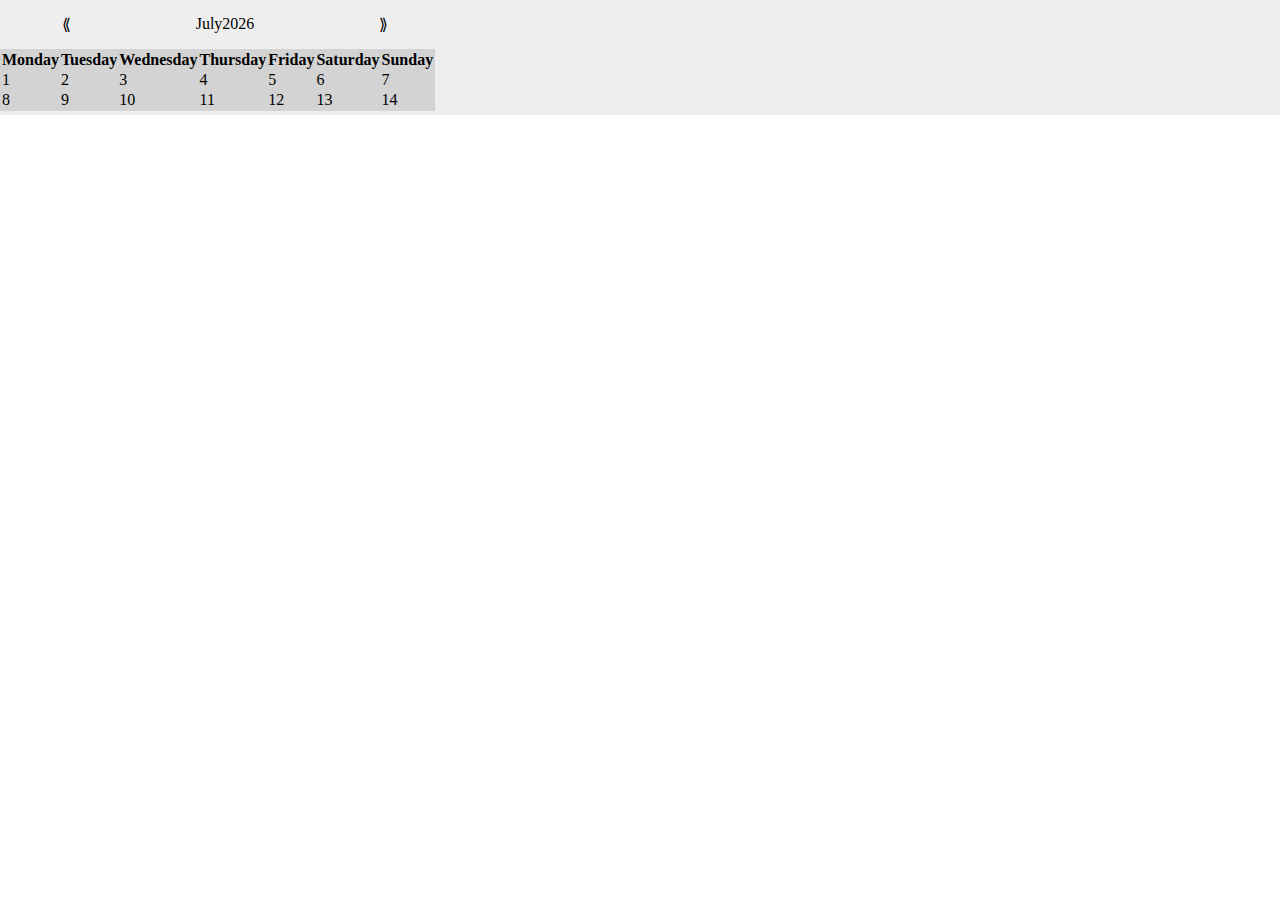
<file: calendar/index.html>
<!DOCTYPE html>
<html lang="en">

<head>
  <meta charset="UTF-8">
  <meta name="viewport" content="width=device-width, initial-scale=1.0">
  <meta http-equiv="X-UA-Compatible" content="ie=edge">
  <link rel="stylesheet" href="index.css">
  <title>Document</title>
</head>

<body>
  <div class="container-calendar">
    <div class="calendar__header">
      <p id="prevMonth">&Lang;</p>
      <p id="currMonth"></p>
      <p id="nextMonth">&Rang;</p>
    </div>
    <div class="calendar__days">
      <table class="calendar__widgets">
        <thead>
          <tr>
            <th>Monday</th>
            <th>Tuesday</th>
            <th>Wednesday</th>
            <th>Thursday</th>
            <th>Friday</th>
            <th>Saturday</th>
            <th>Sunday</th>
          </tr>
        </thead>
        <tbody>
          <tr>
            <td>1</td>
            <td>2</td>
            <td>3</td>
            <td>4</td>
            <td>5</td>
            <td>6</td>
            <td>7</td>
          </tr>
          <tr>
            <td>8</td>
            <td>9</td>
            <td>10</td>
            <td>11</td>
            <td>12</td>
            <td>13</td>
            <td>14</td>
          </tr>
        </tbody>
      </table>
    </div>

  </div>
</body>
<script src="index.js"></script>

</html>
</file>
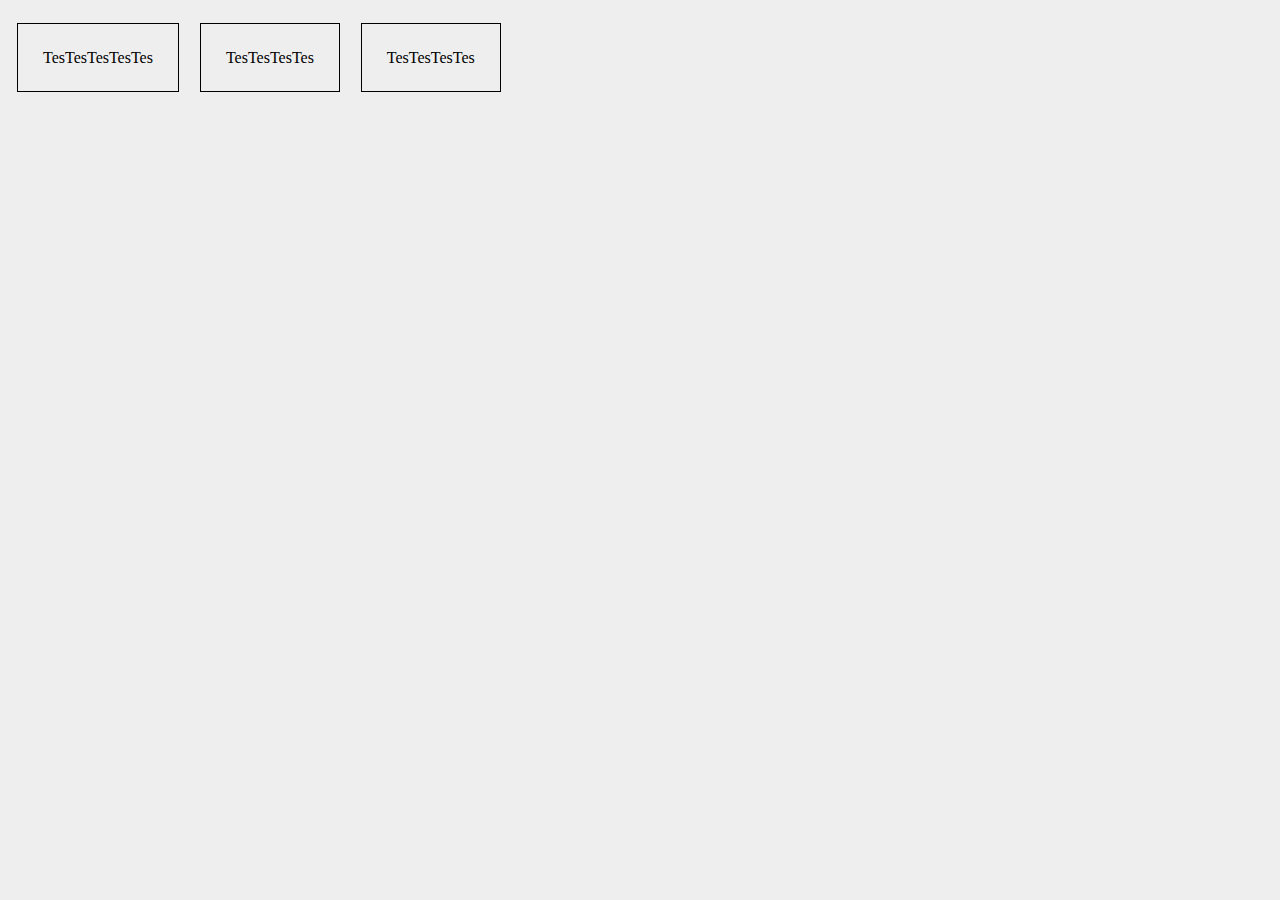
<file: checkbox/index.html>
<!DOCTYPE html>
<html lang="en">

<head>
  <meta charset="UTF-8">
  <meta name="viewport" content="width=device-width, initial-scale=1.0">
  <meta http-equiv="X-UA-Compatible" content="ie=edge">
  <link rel="stylesheet" href="index.css">
  <title>Document</title>
</head>

<body>
  <input type="checkbox" name="checkbox__ku" value="tes" id="checkbox__ku">
  <label for="checkbox__ku" class="custom__label">TesTesTesTesTes</label>
  <input type="checkbox" name="checkbox__ku" value="tes" id="checkbox__ku2">
  <label for="checkbox__ku2" class="custom__label">TesTesTesTes</label>
  <input type="checkbox" name="checkbox__ku" value="tes" id="checkbox__ku3">
  <label for="checkbox__ku3" class="custom__label">TesTesTesTes</label>
  <script src="index.js"></script>
</body>

</html>
</file>
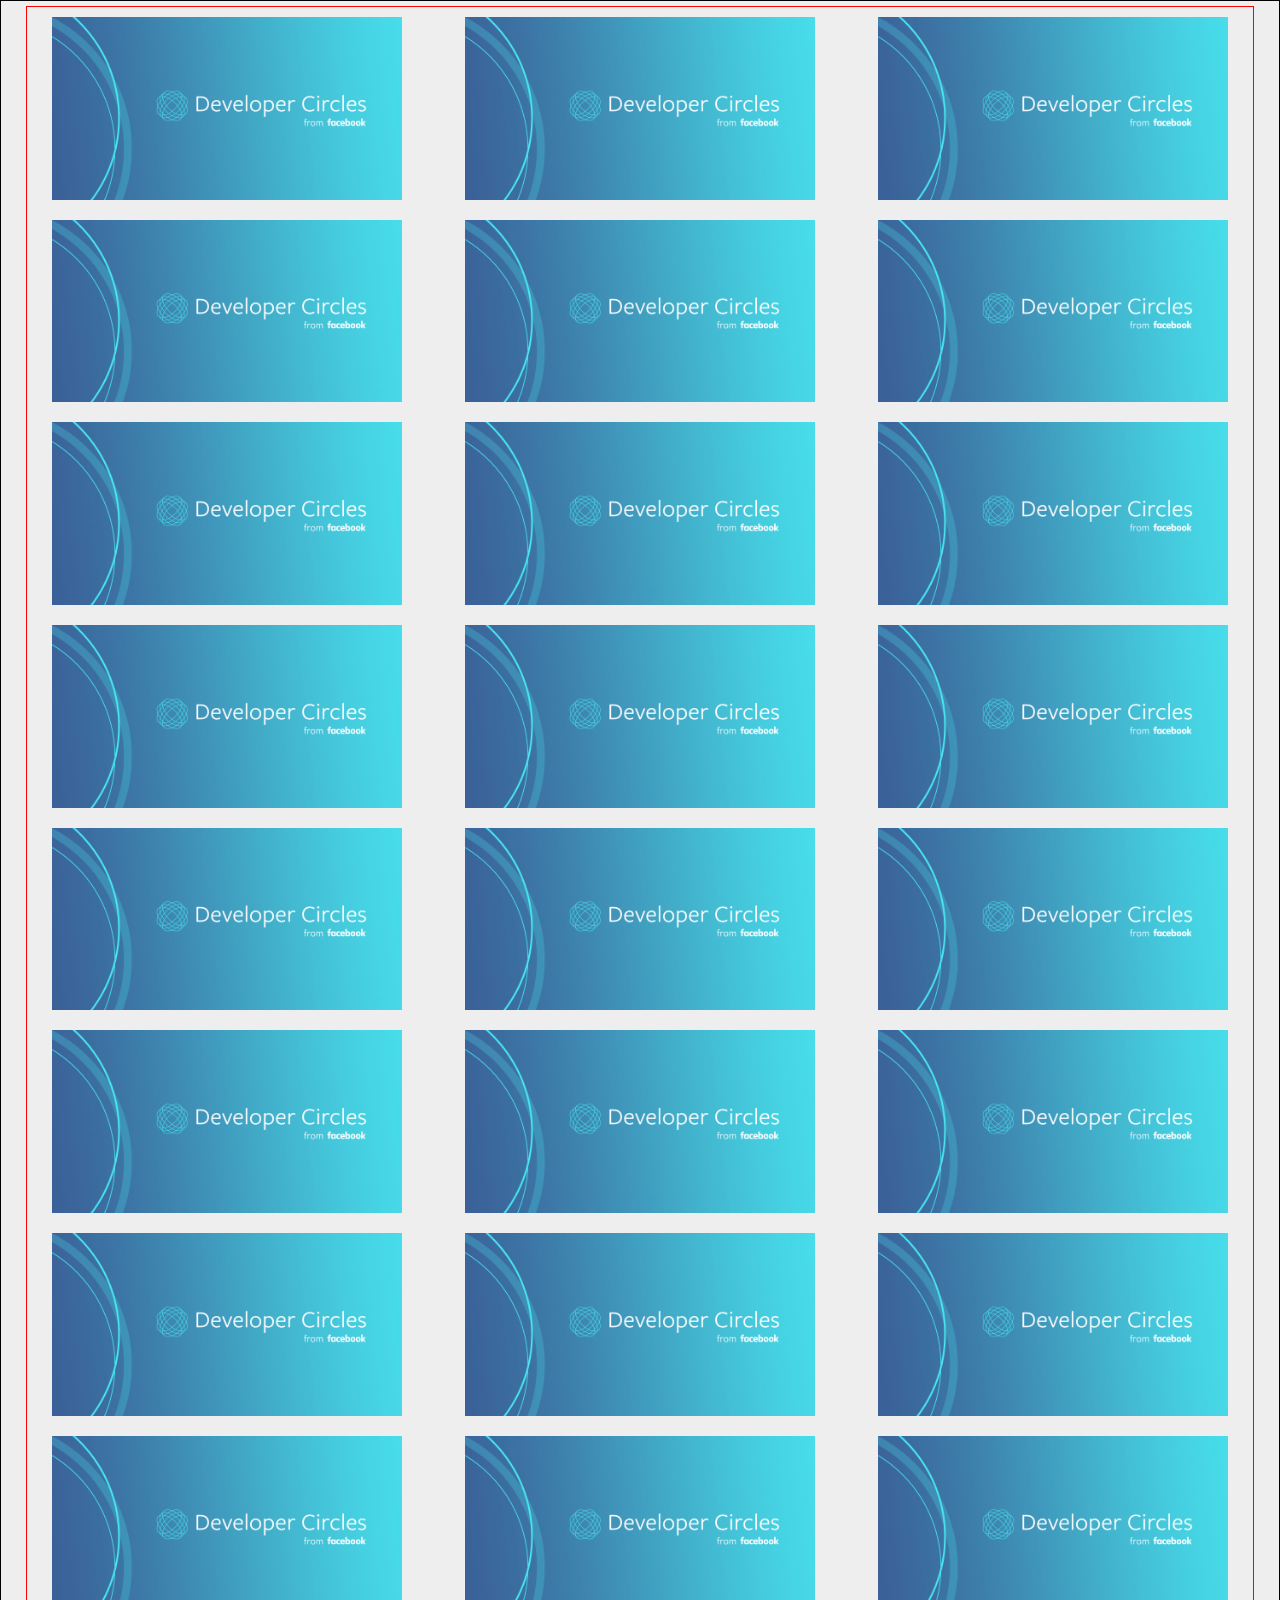
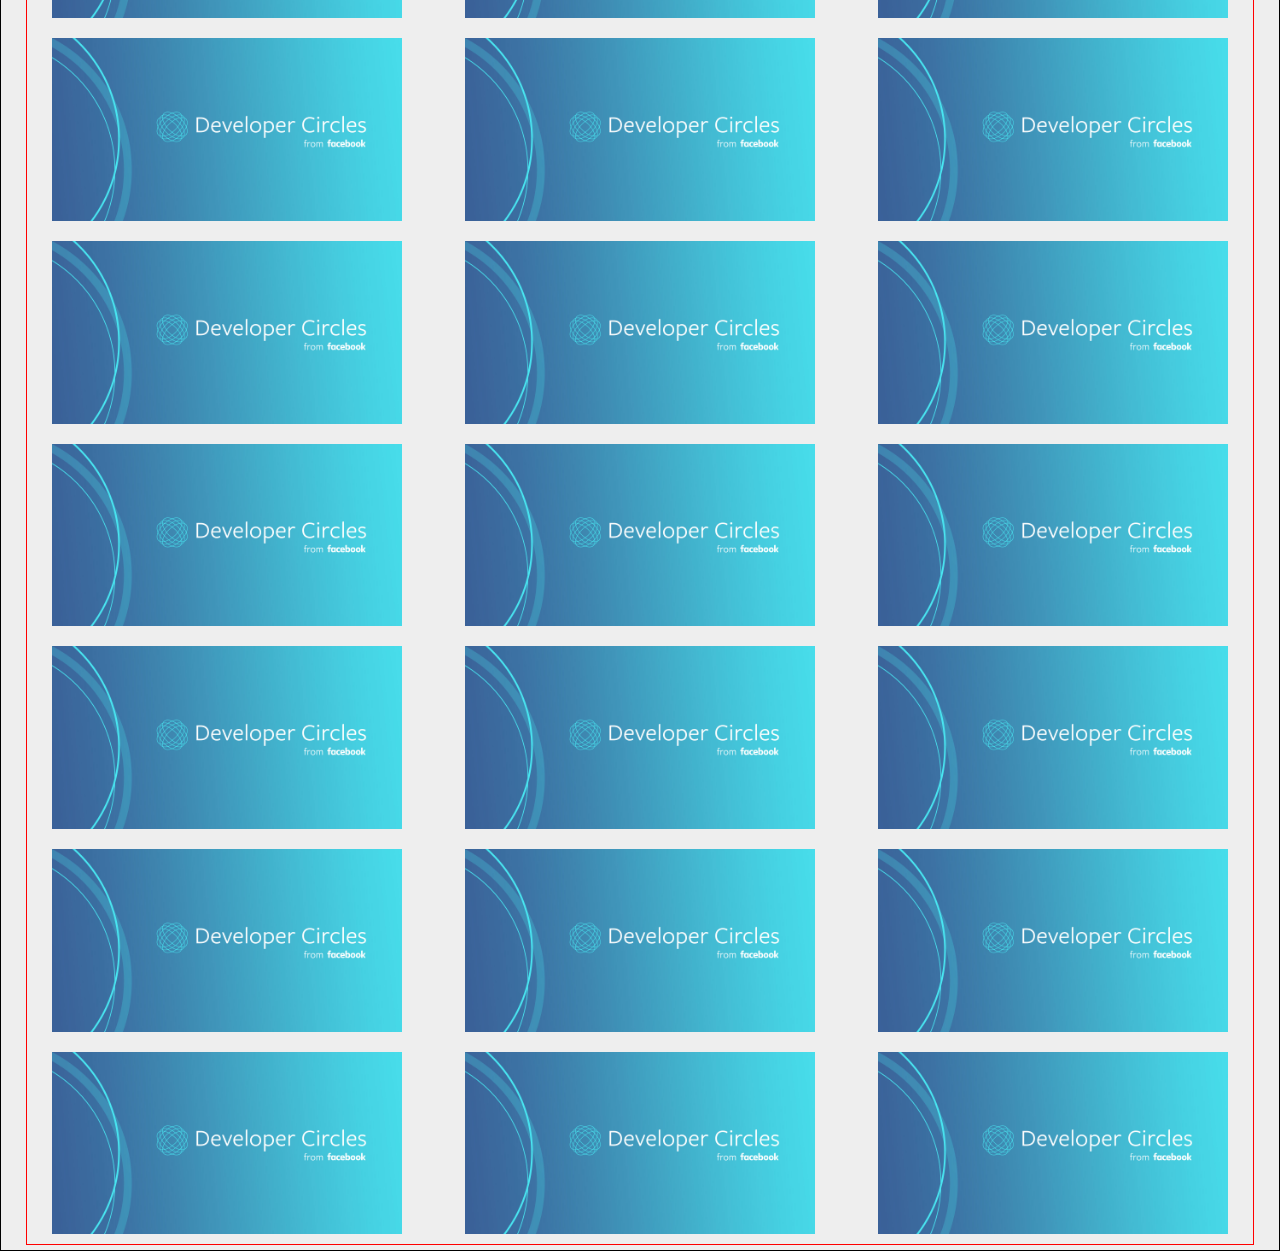
<file: lazy-load/index.html>
<!DOCTYPE html>
<html lang="en">

<head>
  <meta charset="UTF-8">
  <meta name="viewport" content="width=device-width, initial-scale=1.0">
  <meta http-equiv="X-UA-Compatible" content="ie=edge">
  <link rel="stylesheet" href="index.css">
  <title>Document</title>
</head>

<body>
  <div class="container">
    <div class="row" id="aloha">
    </div>
  </div>
  <script src="index.js"></script>
</body>

</html>
</file>
<file: calendar/index.css>
* {
  margin: 0;
  padding: 0;
  box-sizing: border-box;
}

.container-calendar {
  background-color: #eee;
}

#prevMonth {
  cursor: pointer;
}

#nextMonth {
  cursor: pointer;
}
.calendar__header {
  display: flex;
  justify-content: space-around;
  width: 450px;
  padding: 15px 0;
}

.calendar__days {
  background-color: lightgray;
  display: inline-block;
}
</file>
<file: checkbox/index.css>
* {
  margin: 0;
  padding: 0;
  box-sizing: border-box;
}

body {
  background-color: #eee;
}

.custom__label {
  border: 1px solid black;
  padding: 25px 25px;
  cursor: pointer;
}

.custom__label:hover {
  border: 1px solid blue;
}

.custom__label:active {
  border: 2px solid red;
}

input[type='checkbox'] {
  margin-top: 50px;
  opacity: 0;
}

.show {
  border: 5px solid black;
}
</file>
<file: lazy-load/index.css>
* {
  margin: 0;
  padding: 0;
  box-sizing: border-box;
}

body {
  background-color: #eee;
}

.container {
  display: flex;
  position: relative;
  padding: 0 25px;
  border: 1px solid black;
}

.row {
  display: flex;
  padding: 0 25px;
  border: 1px solid red;
  justify-content: space-between;
  flex-wrap: wrap;
  margin: 5px 0;
}

img {
  height: auto;
  width: 350px;
  margin: 10px 0;
  background-color: purple;
}
</file>
